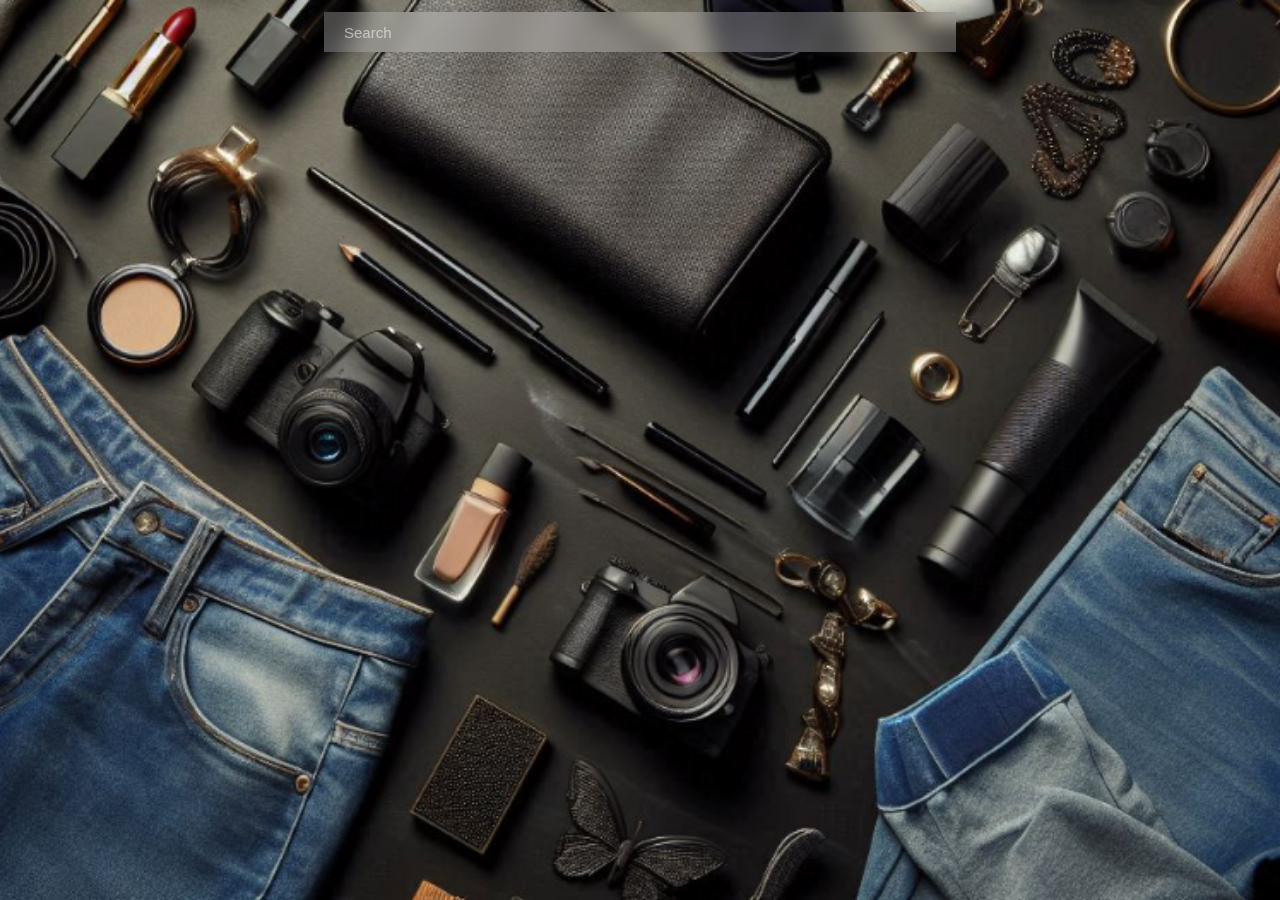
<file: Home.html>
<!DOCTYPE html>
<html lang="en">
<head>
    <meta charset="UTF-8">
    <meta name="viewport" content="width=device-width, initial-scale=1.0">
    <title>Fetching API</title>
    <link href="https://cdn.jsdelivr.net/npm/bootstrap@5.2.3/dist/css/bootstrap.min.css" rel="stylesheet" integrity="sha384-rbsA2VBKQhggwzxH7pPCaAqO46MgnOM80zW1RWuH61DGLwZJEdK2Kadq2F9CUG65" crossorigin="anonymous">
    <link rel="stylesheet" href="CSS/styles-home.css">
</head>
<body>
    <header class="searchhead">
        <!-- <nav class="navbar navbar-expand-lg bg-light search"> -->
            <!-- <div class="container " style="min-width: 300px;"> -->
                 <input class="form-control me-2 s" type="search" placeholder="Search" aria-label="Search">
            <!-- </div> -->
          <!-- </nav> -->
    </header>
    <section class="card-section">
        <div class="container mt-5">
            <div class="row row-cols-1 row-cols-md-3 g-4 cards-display">
                <!-- <div class="col">
                  <div class="card h-100">
                    <img src="..." class="card-img-top" alt="...">
                    <div class="card-body">
                      <h5 class="card-title">Card title</h5>
                      <p class="card-text">This is a longer card with supporting text below as a natural lead-in to additional content. This content is a little bit longer.</p>
                    </div>
                  </div>
                </div>
                <div class="col">
                  <div class="card h-100">
                    <img src="..." class="card-img-top" alt="...">
                    <div class="card-body">
                      <h5 class="card-title">Card title</h5>
                      <p class="card-text">This is a short card.</p>
                    </div>
                  </div>
                </div>
                <div class="col">
                  <div class="card h-100">
                    <img src="..." class="card-img-top" alt="...">
                    <div class="card-body">
                      <h5 class="card-title">Card title</h5>
                      <p class="card-text">This is a longer card with supporting text below as a natural lead-in to additional content.</p>
                    </div>
                  </div>
                </div>
                <div class="col">
                  <div class="card h-100">
                    <img src="..." class="card-img-top" alt="...">
                    <div class="card-body">
                      <h5 class="card-title">Card title</h5>
                      <p class="card-text">This is a longer card with supporting text below as a natural lead-in to additional content. This content is a little bit longer.</p>
                    </div>
                  </div>
                </div> -->
              </div>
        </div>
    </section>
    <section class="pagination-footer">
        <nav aria-label="Page navigation example ">
            <ul class="pagination justify-content-center page-count">
              <!-- <li class="page-item disabled ">
                <a class="page-link">Previous</a>
              </li>
              <li class="page-item"><a class="page-link" href="#">1</a></li>
              <li class="page-item"><a class="page-link" href="#">2</a></li>
              <li class="page-item"><a class="page-link" href="#">3</a></li>
              <li class="page-item">
                <a class="page-link" href="#">Next</a>
              </li> -->
            </ul>
          </nav>
    </section>
</body>
<script src="https://cdn.jsdelivr.net/npm/bootstrap@5.2.3/dist/js/bootstrap.bundle.min.js" integrity="sha384-kenU1KFdBIe4zVF0s0G1M5b4hcpxyD9F7jL+jjXkk+Q2h455rYXK/7HAuoJl+0I4" crossorigin="anonymous"></script>
<script>
    
//  https://fakestoreapi.com/products
// https://api.escuelajs.co/api/v1/products
    let currentPage;

    document.querySelector('.s').addEventListener('input', () => fetchdata(1));
    function fetchdata(j){
        
        currentPage=j;
        console.log(currentPage)
        let startindex=(currentPage-1)*6
        let endindex=startindex+6

        // const cardDisplay = document.querySelector('.cards-display');/
        document.querySelector('.cards-display').innerHTML = '';


        // const pageCount = document.querySelector('.page-count');
        document.querySelector('.page-count').innerHTML = '';
        let url='https://fakestoreapi.com/products'
        let fetcheddata=fetch(url)
        fetcheddata
        .then((response)=>{
            return response.json()
        })
        .then((cards)=>{
            // console.log(cards)
            // console.log(cards.length)
            arr=cards
            // filteredcards=cards.filter(each=>(each.title).inludes(document.querySelector('.s').value))
            // cards.forEach(each=>console.log(each.name.includes('Rain')))

            const searchValue = document.querySelector('.s').value.toLowerCase();
            const filteredCards = cards.filter(each => 
                each.title.toLowerCase().includes(searchValue)
            );
            

            let pagecount=Math.ceil(filteredCards.length/6)
            console.log(pagecount)

            // Clear previous cards
            document.querySelector('.cards-display').innerHTML = '';
            // Clear previous pagination
            document.querySelector('.page-count').innerHTML = '';

            document.querySelector('.page-count').innerHTML+=`<li class="page-item p">
                    <a class="page-link">Previous</a>
                  </li>`
            for(let i=1;i<=pagecount;i++){
                document.querySelector('.page-count').innerHTML+=
                `<li class="page-item"><a class="page-link" href="#" onclick="fetchdata(${i})">${i}</a></li>`
            }
            document.querySelector('.page-count').innerHTML+=`<li class="page-item">
                    <a class="page-link n">Next</a>
                  </li>`
              
            for(let i=startindex;i<endindex;i++){
                if(filteredCards[i]){
                document.querySelector('.cards-display').innerHTML+=
                `<div class="col mb-5 ">
                      <div class="card h-100 justify-content-center align-items-center carder">
                        <img src="${filteredCards[i].image}" class="card-img-top h-50 w-50 mt-5" alt="..." style="border-radius:10px">
                        <div class="card-body">
                          <h5 class="card-title">${filteredCards[i].title}</h5>
                          <p class="card-text">${filteredCards[i].description}</p>
                        </div>
                      </div>
                    </div>`
                  }
            }

            if(currentPage==1){
              document.querySelector('.p').classList.add('disabled')
              document.querySelector('.p').removeEventListener('click',()=>fetchdata(currentPage-1))
            }
            document.querySelector('.n').addEventListener('click',()=>fetchdata(currentPage+1))
            document.querySelector('.p').addEventListener('click',()=>fetchdata(currentPage-1))

            if(currentPage==pagecount){
              document.querySelector('.n').classList.add('disabled')
              document.querySelector('.n').removeEventListener('click',()=>fetchdata(currentPage+1))
            }
            

            document.querySelectorAll('.page-link').forEach((each)=>{
                if(each.innerText==currentPage){
                    each.classList.add('active')
                }
            })


        })
        .catch((err)=>{
            console.log("Error - ",err)
        });

        // document.querySelectorAll('.page-link').forEach((each)=>{return console.log(each.innerText)})
    }

    fetchdata(1);
    // fetchdata(17);
    
</script>
</html>
</file>
<file: CSS/styles-home.css>
body{
    background-color: rgba(0, 0, 0, 0.347);
    background-image: url(productsbg.png);
    background-repeat: no-repeat;
    background-position: center;
    background-size: cover;
    background-attachment: fixed;
    /* backdrop-filter: blur(5px) !important; */
    /* background-size: cover; */
}

.carder{
    /* background-color: rgb(255, 7, 7) ;  */
    /* backdrop-filter: blur(10px) !important; */
    background-color: rgba(255, 255, 255, 0.511) ; 
    backdrop-filter: blur(10px) !important; 
}

.searchhead{
    z-index: 20;
    /* position: fixed; */
    width: 100%;
    display: flex !important; 
    justify-content: center !important;
}

.s{
    background-color: rgba(255, 255, 255, 0.263) !important; 
    backdrop-filter: blur(10px) !important;
    margin-top: 4px;
    height: 40px;
    border: none;
    width: 50%;
    min-width: 250px;
    /* text-align: center; */
    color: rgba(255, 255, 255, 0.5) !important;
    font-size: 15px;
    padding: 20px;
}

::placeholder{
    color: rgba(255, 255, 255, 0.525) !important;
}
</file>
